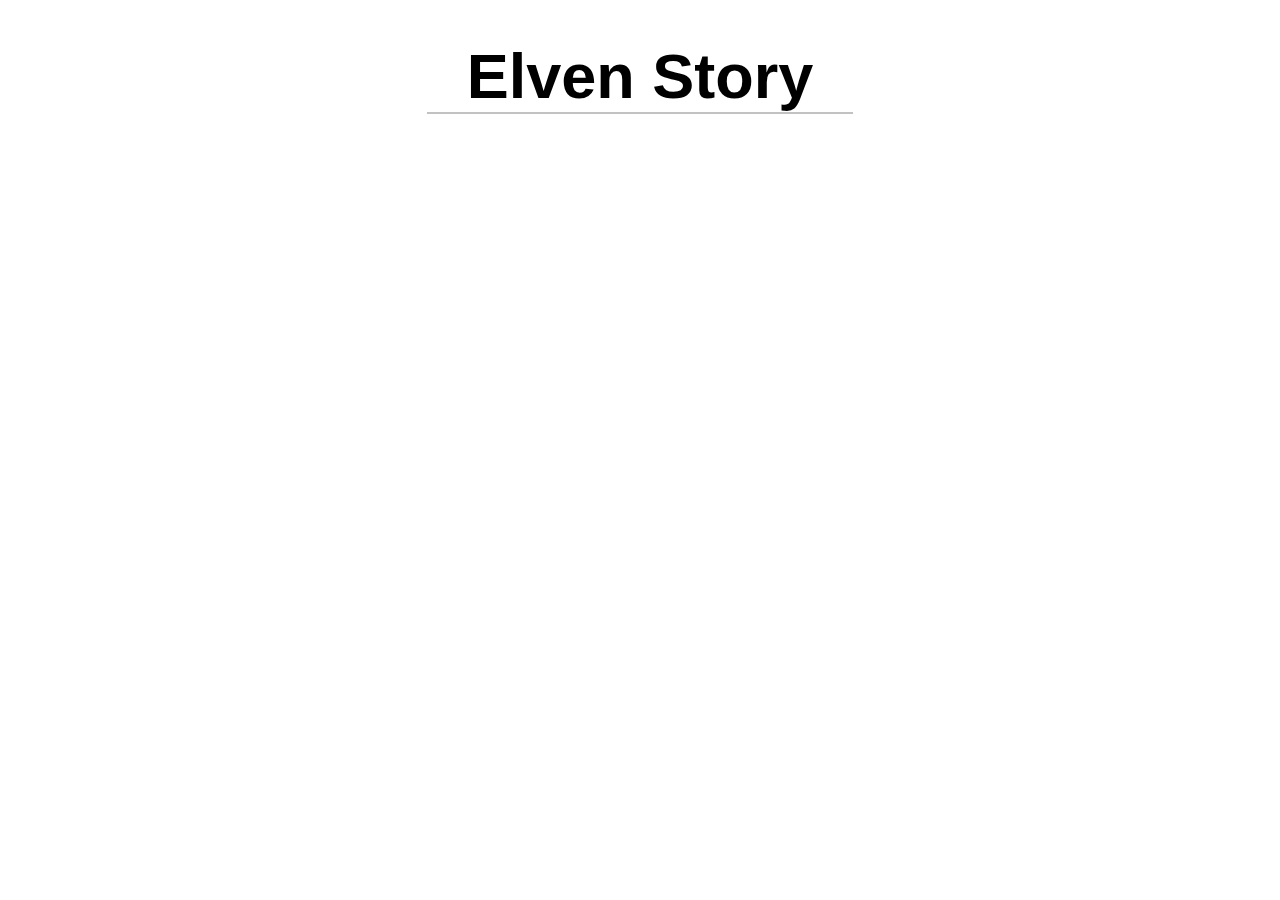
<file: editor.html>
<!DOCTYPE html>
<html lang="en">
<head>
    <meta charset="UTF-8">
    <meta name="viewport" content="width=device-width, initial-scale=1.0">
    <title>Story editor</title>
    <link rel="stylesheet" href="styles/editor.css">
</head>
<body>
    <div class="page" id="main-page">
        <div class="header">
            <div class="story-title" class="editable" id="story-title" contenteditable><p>Elven Story</p></div>
        </div>

    </div>
    <script src="script/editor.js"></script>
</body>
</html>
</file>
<file: styles/editor.css>
* {
    margin: 0;
    padding: 0;
    font-family: 'Overpass', sans-serif;
}

body {
    min-height: 100vh;
    display: flex;
    flex-direction: column;
}

.day {
    background-color: #f9f9f9;
    color: #0e0e0e;
}

.night {
    background-color: #161616;
    color: #f9f9f9;
}

.footer {
    width: 100%;
    display: flex;
    align-items: center;
    justify-content: center;
}

.footer-contents {
    display: flex;
    justify-content: center;
    align-items: center;
    padding: 5px;
}

.footer-contents * {
    padding: 5px 10px;
    display: flex;
    align-items: center;
}

.footer-contents p {
    border-right: 2px lightgray solid;
}

.footer a:active, footer a:visited{
    color: gray;
}

.page {
    position: absolute;
    padding: 0px;
    margin: 0;
    width: 100%;
    /* background-color: rgb(237, 235, 233); */
}

.sidebar {
    position: fixed;
    height: 100%;
    z-index: 100;
    width: 0px;
    top: 0;
    left: 0;
    display: flex;
    align-items: flex-start;
    justify-content: space-between;
    flex-direction: column;
    transition: 0.3s cubic-bezier(0.075, 0.82, 0.165, 1);
    overflow-x: hidden;
    backdrop-filter: blur(10px);
}

.day .sidebar {
    background-color: #ffffffc7;
    color: #0e0e0e;
}

.night .sidebar {
    background-color: #131313c7;
    color: #f9f9f9;
}

.closed {
    width: 0px;
}

.opened {
    width: 450px;
}

.sidebar .top {
    width: 100%;
    display: flex;
    align-items: flex-start;
    justify-content: space-between;
    flex-direction: row-reverse;
 
}

.day button img {
    filter: none;
}

.night button img {
    filter: invert(1);
}

#open-menu-button {
    position: fixed;
    z-index: 99;
}

.menu-button {
    margin: 15px;
    border: none;
    background-color: transparent;
}

.menu-button img {
    height: 40px;
    width: auto;
}

.sidebar button img {
    height: auto;
    width: 40px;
}

#close-menu-button {
    margin: 25px;
}

.sidebar #app-title {
    margin: 15px;
}

.options-list {
    display: flex;
    flex-direction: column;
    padding: 20px;
    width: 100%;
}

.option {
    display: flex;
    align-items: center;
    border-bottom: 1px solid grey;

}

.option:last-of-type {
    border: none;
}

.story-title{
    margin: 0 auto;
    padding: 40px 40px 0 40px;
    font-size: 7vh;
    position: sticky;
    font-weight: 800;
    text-align: center;
    min-width: 20vw;
    max-width: fit-content;
    outline: none;

    border-bottom: 2px solid rgba(0, 0, 0, 0.24);
}

#chapters-container {
    position: relative;
    width: 100%;
}

.chapter {
    border-radius: 20px;
    font-size: 18pt;
    /*background-color: rgb(255, 201, 181);*/
    border: 3px solid;
    margin: 50px 70px;
    padding: 30px;
    overflow: hidden;
    min-height: fit-content;

    animation: new-chapter 1s ease-in-out
}

.fold-button {
    display: flex;
    float: left;
    border: none;
    background-color: transparent;
    margin: 0;
    padding: 0;
}

.fold-button img {
    opacity: 0.5;
    transform: rotate('180deg');
}

.folded {
    display: flex;
    justify-content: space-between;
    transition:cubic-bezier(0.86, 0, 0.07, 1) 0.3s ease-out;
    align-items: flex-start;
}

.folded .fold-button {
    transform: rotateX(180deg);
}

.folded .chapter-button:first-of-type {
    display: none;
}

.folded .chapter-header {
    padding: 0;
    white-space: nowrap;
    min-width: 40%;
    max-width: 100%;
    max-height: 100px;
    margin: 10px;
    text-align: center;
}

.folded .chapter-text {
    display: none;
}

.folded .subchapter {
    display: none;
}

.folded .subchapter * {
    display: flex;
}

.chapter-header {
    border-bottom: 2px solid rgba(0, 0, 0, 0.24);
    font-weight: 800;
    min-width: 20%;
    max-width: fit-content;
    padding: 0px 30px 10px 30px;
    margin-left: 30px;
}

.chapter-text {
    font-weight: 400;
    padding: 20px;
    margin: 10px;
}

.chapter-text img {
    max-width: 100%;
}

.chapter .chapter-header, .chapter .chapter-text{
    outline: none;
    overflow: auto;
}

.chapter-button-container {
    display: flex;
    justify-content: flex-end;
    overflow-x: overlay;
}

.chapter-button {
    border: none;
    border-radius: 5px;
    /*background-color: #ffffff6a;*/
    background-color: transparent;
    padding: 9px;
    margin: 5px;
    opacity: 0.7;
}

.chapter-button:hover {
    /* background-color: rgba(220, 145, 118, 0.548); */
    background-color: rgba(0, 0, 0, 0.088)

}

.chapter-button:active {
    transform: scale(0.8);
}

.chapter-button img{
    height: 25px;
    width: auto;
}

.subchapter {
    display: flex;
    flex-direction: row;
    overflow-x: overlay;
    align-items: flex-start;
}

.subchapter .chapter {
    min-width: 30%;
    max-width: 70%;
    margin: 5px;
}

*::placeholder {
    color: aqua;
}

.message {
    position: absolute;
    z-index: 9999;
    top: 0;
    left: 0;
    width: 100%;
    height: 100%;
    margin: auto auto;
    /*background-color: rgba(240, 248, 255, 0.29);*/
    background: radial-gradient(#e66464, #9198e5a7, #ffffff00);
    display: flex;
    align-items: center;
    justify-content: center;
    font-size: 2vh;

    animation: appear 1s ease-in-out, disappear 2s ease-in-out;
}

#message-empty {
    position: absolute;
    height: 100%;
    text-align: center;
    visibility: hidden;
    padding-top: 10px;
    width: 100%;
}

.info-empty{
    text-align: center;
    color: rgb(141, 141, 141);
    text-decoration: underline;
    padding-top: 20px;
}

.message p{
    padding: 30px;
    background-color: #e66464;
}

.to-be-removed {
    animation: disappear 500ms normal;
}

@keyframes disappear {
    0% {
        opacity: 1;
        transform: translateX(0px);
    }
    100% {
        opacity: 1;
        transform: translateX(-100%);
    }
}

@keyframes new-chapter {
    0% {
    transform: scale(0.1);
    }
    25% {
    opacity: 1;
    transform: scale(1);
    }
    100% {
    opacity: 1;
    transform: scale(1);
    }
}


@keyframes appear {
    0% {
        opacity: 0;
    }
    50% {
        opacity: 1;
    }
    100% {
        opacity: 1;
    }
}

@keyframes disappear {
    0% {
        opacity: 1;
    }
    50% {
        opacity: 1;
    }
    100% {
        opacity: 0;
    }
}

::-webkit-scrollbar {
    width: 5px;
    height: 5px;
    border-radius: 5px;
}

::-webkit-scrollbar-track {
    background: #00000015;
}

::-webkit-scrollbar-thumb {
    background: #ffffff71;
}

::-webkit-scrollbar-thumb:hover {
    background: #ffffff9a;
}

::-webkit-scrollbar-corner {
    display: none;
}

@media only screen and (max-width: 768px) {

    .closed {
        width: 0px;
    }

    .opened {
        width: 100%;
    }

    .menu-button img {
        height: 35px;
        width: auto;
    }
    
    .folded .chapter-text {
        display: none;
    }

    .story-title{
        margin: 0 auto 20px auto;
        padding: 40px 40px 0 40px;
        font-size: 32pt;
    }
    
    .chapter {
        border-radius: 10px;
        font-size: 14pt;
        /*background-color: rgb(255, 201, 181);*/
        border: 2px solid;
        margin: 10px 20px;
        padding: 20px;
        overflow: hidden;

        animation: new-chapter 1s ease-in-out
    }
    
    .chapter-header{
        min-width: 50%;
        padding: 5px;
        margin-left: 30px;
    }
    
    .chapter-text {
        padding: 5px;
        margin-top: 15px;
    }

    .chapter-button {
        position: relative;
        border: none;
        margin: 0px;
    }
    
    .chapter-button img{
        height: 20px;
        width: auto;
    }
    
    .subchapter {
        flex-direction: column;
        align-items: flex-start;
    }

    .subchapter .chapter {
        min-width: 70%;
        max-width: 100%;
        margin: 5px;
    }
    
    #message-empty {
        position: fixed;
        display: flex;
        height: 100%;
        text-align: center;
        visibility: hidden;
        padding-top: 10px;
        justify-content: center;
    }

    .info-empty {
        position: relative;
        width: 80%;
        text-align: center;
        color: rgb(141, 141, 141);
        text-decoration: underline;
    }

}

@media print {
    .chapter-button-container {
        display: none;
    }

    .sidebar {
        display: none;
    }

    #open-menu-button {
        display: none;
    }

    .chapter {
        font-size: 14pt;
    }

    .subchapter {
        flex-direction: column;   
    }
}
</file>
